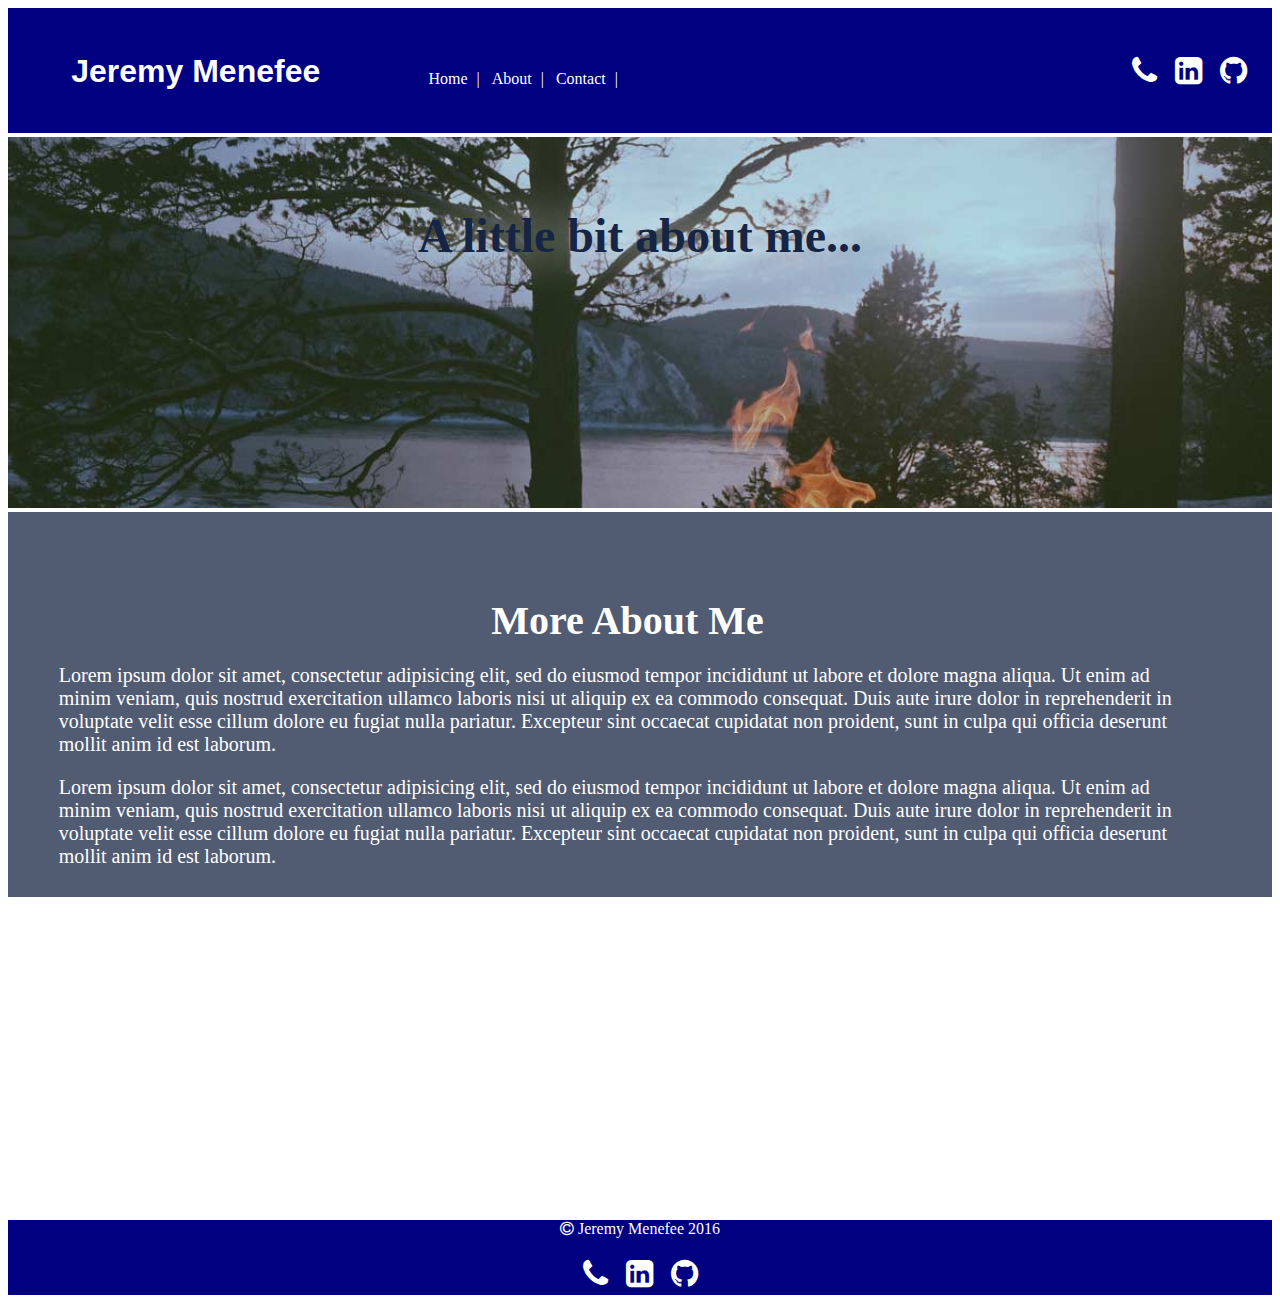
<file: about.html>
<!doctype html>
<html>
  <head>
    <meta charset="utf-8">
    <title>Jeremy Menefee: About Me Page</title>
    <link rel="stylesheet" href="https://maxcdn.bootstrapcdn.com/font-awesome/4.5.0/css/font-awesome.min.css">
    <link href="css/main.css" rel="stylesheet" type="text/css"/>
  </head>
  <header>
    <div id="header" class="border">
      <div id="logo">
        <h1>
          Jeremy Menefee
        </h1>
      </div>
      <div ID="nav">
        <ul>
          <li>
            <a href="index.html">Home</a>
          </li>
          <li>
            <a href="about.html">About</a>
          </li>
          <li>
            <a href="contact.html">Contact</a>
          </li>
        </ul>
      </div>
      <div ID="social">
        <a href="tel:+15592853228">
          <i class="fa fa-phone"></i>
        </a>
        <a href="https://www.linkedin.com/in/jeremymenefee">
          <i class="fa fa-linkedin-square"></i>
        </a>
        <a href="https://github.com/jeremymenefee">
          <i class="fa fa-github"></i>
        </a>
      </div>
    </div>
  </header>
  <body>
    <!-- Begin Banner -->
    <section id="aboutbanner" class="border banner">
      <div class="banner-text">
        <h1>
          A little bit about me...
        </h1>
      </div>
    </section>

    <!-- Begin Skills Section -->
    <section id="about" class="border">
      <div class="container">
        <div class="box">
          <h1>
            More About Me
          </h1>
          <p>
            Lorem ipsum dolor sit amet, consectetur adipisicing elit, sed do eiusmod tempor incididunt ut labore et dolore magna aliqua. Ut enim ad minim veniam, quis nostrud exercitation ullamco laboris nisi ut aliquip ex ea commodo consequat. Duis aute irure dolor in reprehenderit in voluptate velit esse cillum dolore eu fugiat nulla pariatur. Excepteur sint occaecat cupidatat non proident, sunt in culpa qui officia deserunt mollit anim id est laborum.
          </p>
          <p>
            Lorem ipsum dolor sit amet, consectetur adipisicing elit, sed do eiusmod tempor incididunt ut labore et dolore magna aliqua. Ut enim ad minim veniam, quis nostrud exercitation ullamco laboris nisi ut aliquip ex ea commodo consequat. Duis aute irure dolor in reprehenderit in voluptate velit esse cillum dolore eu fugiat nulla pariatur. Excepteur sint occaecat cupidatat non proident, sunt in culpa qui officia deserunt mollit anim id est laborum.
          </p>
        </div>
      </div>
    </section>
    <section id="video">
      <center>
        <div class="video-container">
          <iframe width="560" height="315" src="https://www.youtube.com/embed/GW-ud-F9qY4" frameborder="0" allowfullscreen></iframe>
        </div>
      </center>
    </section>
    <!-- begin footer section -->
    <section id="footer">
      <div id="copyright">
          <i class="fa fa-copyright"></i>
          Jeremy Menefee 2016
      </div>
      <br>
      <div ID="social-footer">
        <a href="tel:+15592853228">
          <i class="fa fa-phone"></i>
        </a>
        <a href="https://www.linkedin.com/in/jeremymenefee">
          <i class="fa fa-linkedin-square"></i>
        </a>
        <a href="https://github.com/jeremymenefee">
          <i class="fa fa-github"></i>
        </a>
      </div>
    </section>
    <!-- Google Analytics Code -->
    <script>
      (function(i,s,o,g,r,a,m){i['GoogleAnalyticsObject']=r;i[r]=i[r]||function(){
      (i[r].q=i[r].q||[]).push(arguments)},i[r].l=1*new Date();a=s.createElement(o),
      m=s.getElementsByTagName(o)[0];a.async=1;a.src=g;m.parentNode.insertBefore(a,m)
      })(window,document,'script','//www.google-analytics.com/analytics.js','ga');

      ga('create', 'UA-75720425-1', 'auto');
      ga('send', 'pageview');

    </script>
  </body>
</html>
</file>
<file: css/main.css>
/*
Project: Personal Website
Description: This is our personal website project, it will be posted on github using gh-pages
Color Theme:
  - Primary Color: #2F3950
  - Secondary Color: #818794
  - Complement Color: #515B72
  - Base Color: #172544
  - Alt. Color: #020E26
*/

/*
Global Styles
*/
H1{
  margin: 0;
}
a{
  color: white;
  text-decoration: none;
  font-size: 1em;
  margin: 0px 5px;
}
ul{
  list-style-type: none;
}
.border{
  border-bottom: 4px solid #fff;
}

/*
Header Information
*/

#header{
  height: 125px;
  width: 100%;
  background-color: navy;
  float: left;
}
#logo{
  width: auto;
  float: left;
  color: white;
  position: relative;
  top: 50%;
  transform: translateY(-50%);
  margin: 0px 5%;
}
#logo h1{
  font-family: "Comic Sans MS", cursive, sans-serif;
  margin: 0px;
}
#nav{
  float: left;
  width: auto;
  position: relative;
  top: 50%;
  transform: translateY(-50%);
}
#nav ul{
  list-style-type: none;
}
#nav li{
  float:left;
}
#nav li:after{
  color: white;
  padding-right: 7px;
  content: " | ";
}
#social{
  float: right;
  margin-right: 20px;
  width: 20%;
  position: relative;
  top: 50%;
  transform: translateY(-50%);
}
#social{
  text-align: right;
}
#social a{
  font-size: 2em;
}


/*
Banner
*/
#contactbanner{
  background: url("../img/mountainroad.jpg")
  center;
  height: 600px;
  background-size: cover;
  background-attachment: fixed;
  color: #172544;
}

#indexbanner{
  background: url("../img/mountainstream.jpg")
  center;
  height: 500px;
  background-size: cover;
  background-attachment: fixed;
  color: #172544;
}

#aboutbanner{
  background: url("../img/fire.jpg")
  center;
  height: 500px;
  background-size: cover;
  background-attachment: fixed;
  color: #172544;
}

.banner h1{
  text-align: center;
  padding-top: 200px;
  font-size: 3em;
  text-shadow: 0px 0px 50px #fff;
}

/*
Skills Styles
*/
#skills{
  background-color: #515B72;
  height: 500px;
  float:left;
}
.skillsbox{
  width: 90%;
  height: 100%;
  margin: 0 auto;
}
#skills .box{
  width: 24%;
  float: left;
  border: 1px solid white;
  border-radius: 7%;
  display: inline-block;
  padding: 35px 35px;
  margin: 50px 1.25%;
  color: #fff;
}
#skills .box h2{
  text-align: center;
}
#skills .box .skills-icon{
  font-size: 3em;
  text-align: center;
}
#skills .box .skills-icon a{
  color: #fff;
}

/*
About Me Styles
*/
#about{
  background-color: #515B72;
  height: 385px;
  float:left
}
#about .box{
  width: 90%;
  display: inline-block;
  padding: 35px 35px;
  margin: 50px 1.25%;
  color: #fff;
  font-size: 1.25em;
}
#about .box h1{
  text-align: center;
}
#about .box .skills-icon{
  font-size: 3em;
  text-align: center;
}
#about .box .skills-icon a{
  color: #fff;
}

/*
Contact Me Form
*/
#contactme{
  background-color: #515B72;
  height: 410px;
}
#contactme h1{
  text-align: center;
  margin-bottom: 30px;
  color: #fff;
  font-size: 2em;
}

#contactform{
  width: 59%;
  float:left;
}
#contactform input{
  width: 70%;
  height: 25px;
  margin: 10px;
  margin-left: 10%;
  border: none;
  border-radius: 5px
}
#contactform input[name="message"] {
  height: 100px;
  border: 0px;
}
#contactform input[name="submitbutton"] {
  border: none;
  color: #000;
  font-size: .8em;
  font-weight: bold;
  border-radius: 10px
}


#address{
  width: 39%;
  color: #fff;
  font-size: 1.25em;
  font-weight: bold;
  float: left;
}
/*
Video
*/
  #video{
    width: 100%;
    }

  .video-container{
    margin: 0px auto;
  }

/*
Footer
*/

  #footer{
    clear: both;
    height: 75px;
    width: 100%;
    background-color: navy;
    }

  #copyright{
    text-align: center;
    color: white;
    font-size: 1em;
    }

  #social-footer{
    text-align: center;
    }
  #social-footer a{
    font-size: 2em;
    }
</file>
